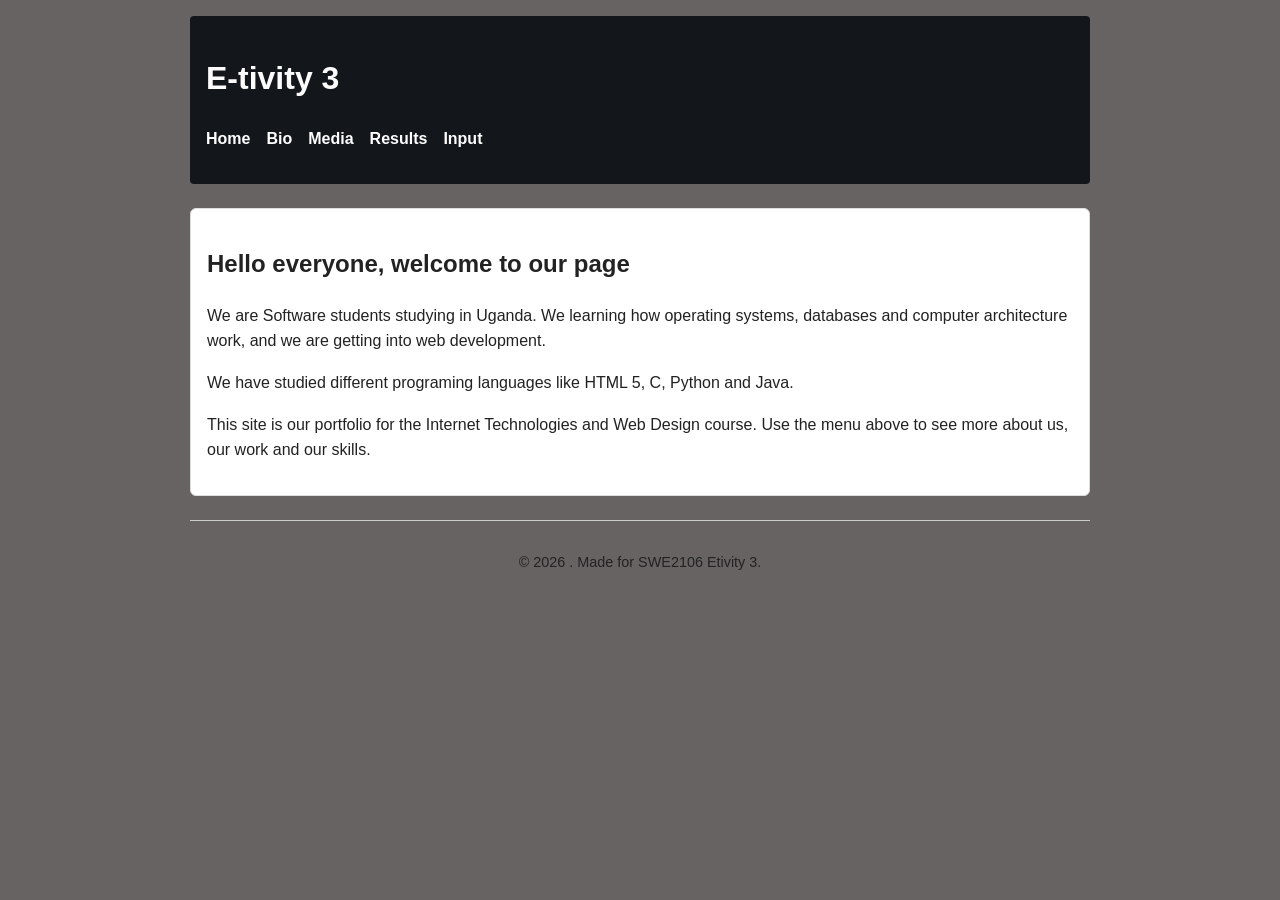
<file: Professional-Portfolio/index.html>
<!DOCTYPE html>
<!-- lang="en" tells screen readers which language to use -->
<html lang="en">
<head>
  <meta charset="UTF-8">
  <meta name="viewport" content="width=device-width, initial-scale=1.0">
  <!-- unique title per page helps SEO and screen reader users -->
  <title>Home</title>
  <link rel="stylesheet" href="style.css">
</head>
<body>

  <!-- header: identifies the site and holds the main navigation -->
  <header>
    <h1>E-tivity 3</h1>

    <!-- nav: groups the main links so assistive tech can jump to it -->
    <nav aria-label="Main navigation">
      <ul>
        <li><a href="index.html">Home</a></li>
        <li><a href="about.html">Bio</a></li>
        <li><a href="gallery.html">Media</a></li>
        <li><a href="data.html">Results</a></li>
        <li><a href="contact.html">Input</a></li>
      </ul>
    </nav>
  </header>

  <!-- main: the unique content of this page, only one per page -->
  <main>

    <!-- article: a self-contained piece, here is our introduction -->
    <article>
      <h2>Hello everyone, welcome to our page</h2>
      <p>We are Software students studying in Uganda. We learning how
         operating systems, databases and computer architecture work,
         and we are getting into web development.</p>
      <p>We have studied different programing languages like HTML 5, C, Python and Java.</p>
      <p>This site is our portfolio for the Internet Technologies and
         Web Design course. Use the menu above to see more about us,
         our work and our skills.</p>
    </article>

  </main>

  <!-- footer: closing info for the page -->
  <footer>
    <p>&copy; 2026 . Made for SWE2106 Etivity 3.</p>
  </footer>

</body>
</html>
</file>
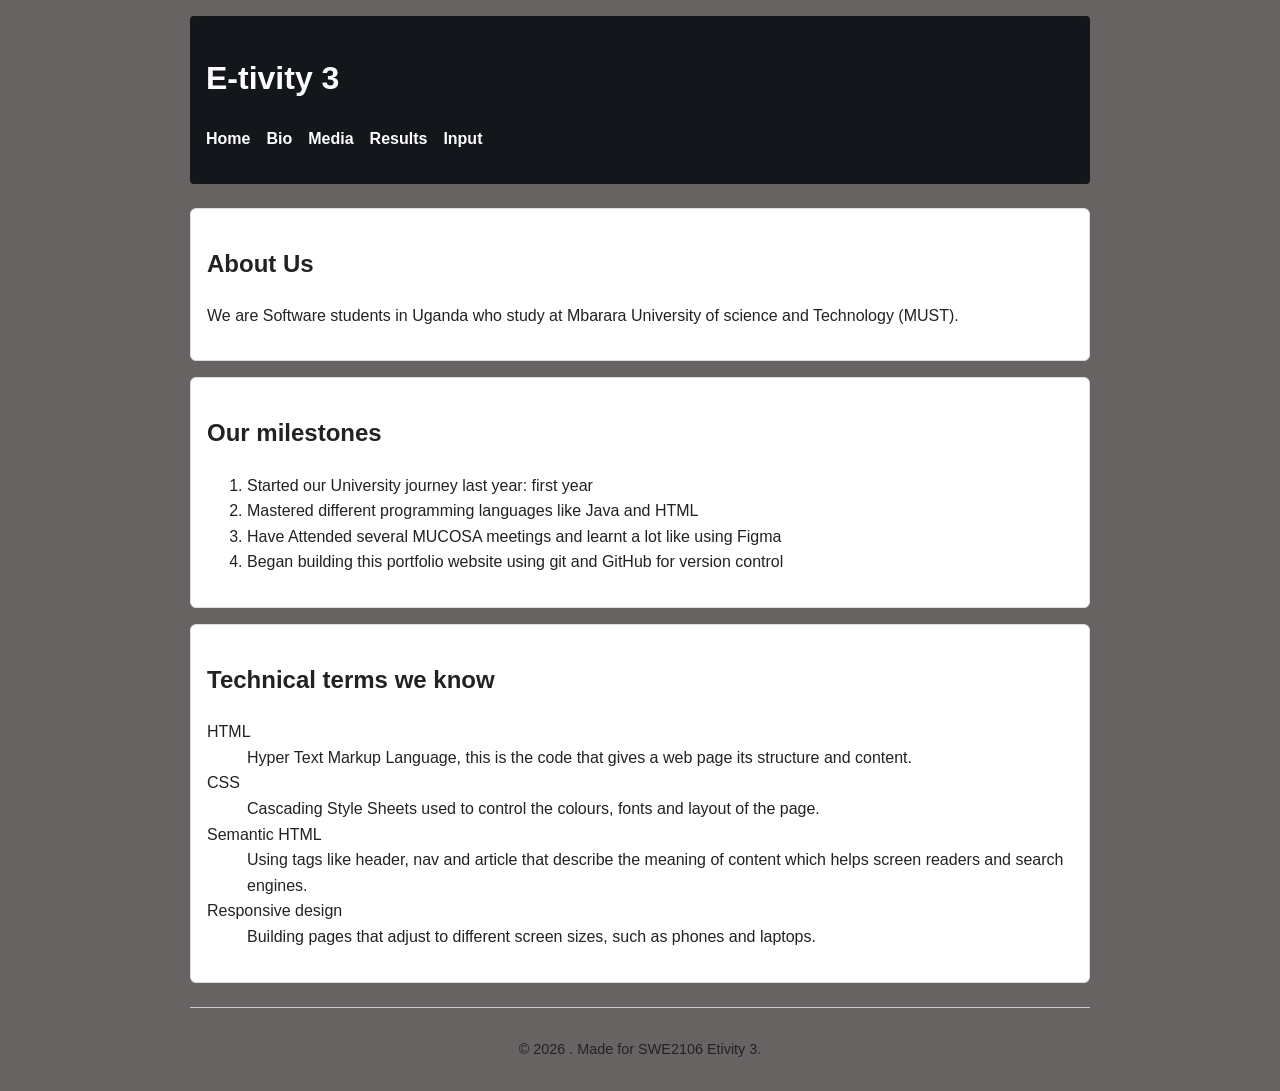
<file: Professional-Portfolio/about.html>
<!DOCTYPE html>
<!-- lang="en" tells screen readers which language to use -->
<html lang="en">
<head>
  <meta charset="UTF-8">
  <meta name="viewport" content="width=device-width, initial-scale=1.0">
  <!-- each page gets its own unique title -->
  <title>Bio</title>
  <link rel="stylesheet" href="style.css">
</head>
<body>

  <!-- header: same site header and navigation as the home page -->
  <header>
    <h1>E-tivity 3</h1>

    <nav aria-label="Main navigation">
      <ul>
        <li><a href="index.html">Home</a></li>
        <li><a href="about.html">Bio</a></li>
        <li><a href="gallery.html">Media</a></li>
        <li><a href="data.html">Results</a></li>
        <li><a href="contact.html">Input</a></li>
      </ul>
    </nav>
  </header>

  <main>

    <!-- section: groups related content under one heading -->
    <section>
      <h2>About Us</h2>
      <p>We are Software students in Uganda who study at Mbarara University of science and Technology (MUST).</p>
    </section>

    <!-- section with an ordered list: milestones happen in a
         sequence, so ol is the correct tag, not ul -->
    <section>
      <h2>Our milestones</h2>
      <ol>
        <li>Started our University journey last year: first year </li>
        <li>Mastered different programming languages like Java and HTML</li>
        <li>Have Attended several MUCOSA meetings and learnt a lot like using Figma</li>
        <li>Began building this portfolio website using git and GitHub for version control</li>
      </ol>
    </section>

    <!-- section with a description list: dl pairs each term (dt)
         with its meaning (dd), ideal for a glossary -->
    <section>
      <h2>Technical terms we know</h2>
      <dl>
        <dt>HTML</dt>
        <dd>Hyper Text Markup Language, this is the code that gives a web page its structure and content.</dd>

        <dt>CSS</dt>
        <dd>Cascading Style Sheets used to control the colours, fonts and layout of the page.</dd>

        <dt>Semantic HTML</dt>
        <dd>Using tags like header, nav and article that describe the meaning of content which helps screen readers and search engines.</dd>

        <dt>Responsive design</dt>
        <dd>Building pages that adjust to different screen sizes, such as phones and laptops.</dd>
      </dl>
    </section>

  </main>

  <footer>
    <p>&copy; 2026 . Made for SWE2106 Etivity 3.</p>
  </footer>

</body>
</html>
</file>
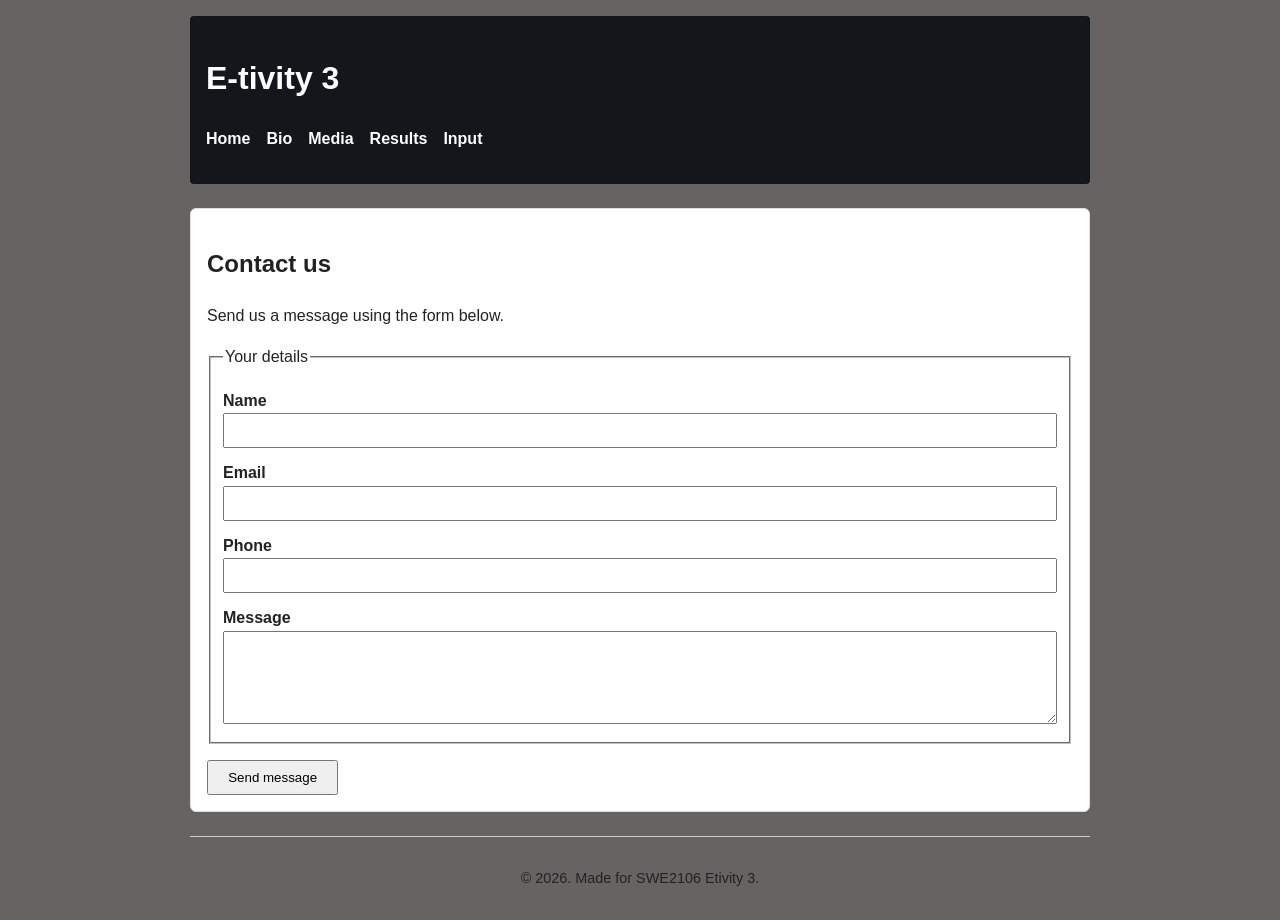
<file: Professional-Portfolio/contact.html>
<!DOCTYPE html>
<!-- lang="en" tells screen readers which language to use -->
<html lang="en">
<head>
  <meta charset="UTF-8">
  <meta name="viewport" content="width=device-width, initial-scale=1.0">
  <!-- each page gets its own unique title -->
  <title>Input</title>
  <link rel="stylesheet" href="style.css">
</head>
<body>

  <!-- header: same site header and navigation as the other pages -->
  <header>
    <h1>E-tivity 3</h1>

    <nav aria-label="Main navigation">
      <ul>
        <li><a href="index.html">Home</a></li>
        <li><a href="about.html">Bio</a></li>
        <li><a href="gallery.html">Media</a></li>
        <li><a href="data.html">Results</a></li>
        <li><a href="contact.html">Input</a></li>
      </ul>
    </nav>
  </header>

  <main>

    <section>
      <h2>Contact us</h2>
      <p>Send us a message using the form below.</p>

      <!-- form: collects user input. There is no server behind this
           site, so action="#" keeps the page as it is on submit. -->
      <form action="#" method="post">

        <!-- fieldset + legend: groups related fields and gives the
             group a name for screen readers -->
        <fieldset>
          <legend>Your details</legend>

          <!-- label for="..." matches the input id, so clicking the
               label focuses the field and screen readers announce it -->
          <label for="name">Name</label>
          <input type="text" id="name" name="name" required>

          <!-- type="email" makes the browser check the email format -->
          <label for="email">Email</label>
          <input type="email" id="email" name="email" required>

          <!-- type="tel" shows a number keypad on phones -->
          <label for="phone">Phone</label>
          <input type="tel" id="phone" name="phone">

          <label for="message">Message</label>
          <textarea id="message" name="message" rows="5" required></textarea>
        </fieldset>

        <button type="submit">Send message</button>
      </form>
    </section>

  </main>

  <footer>
    <p>&copy; 2026. Made for SWE2106 Etivity 3.</p>

</body>
</html>
</file>
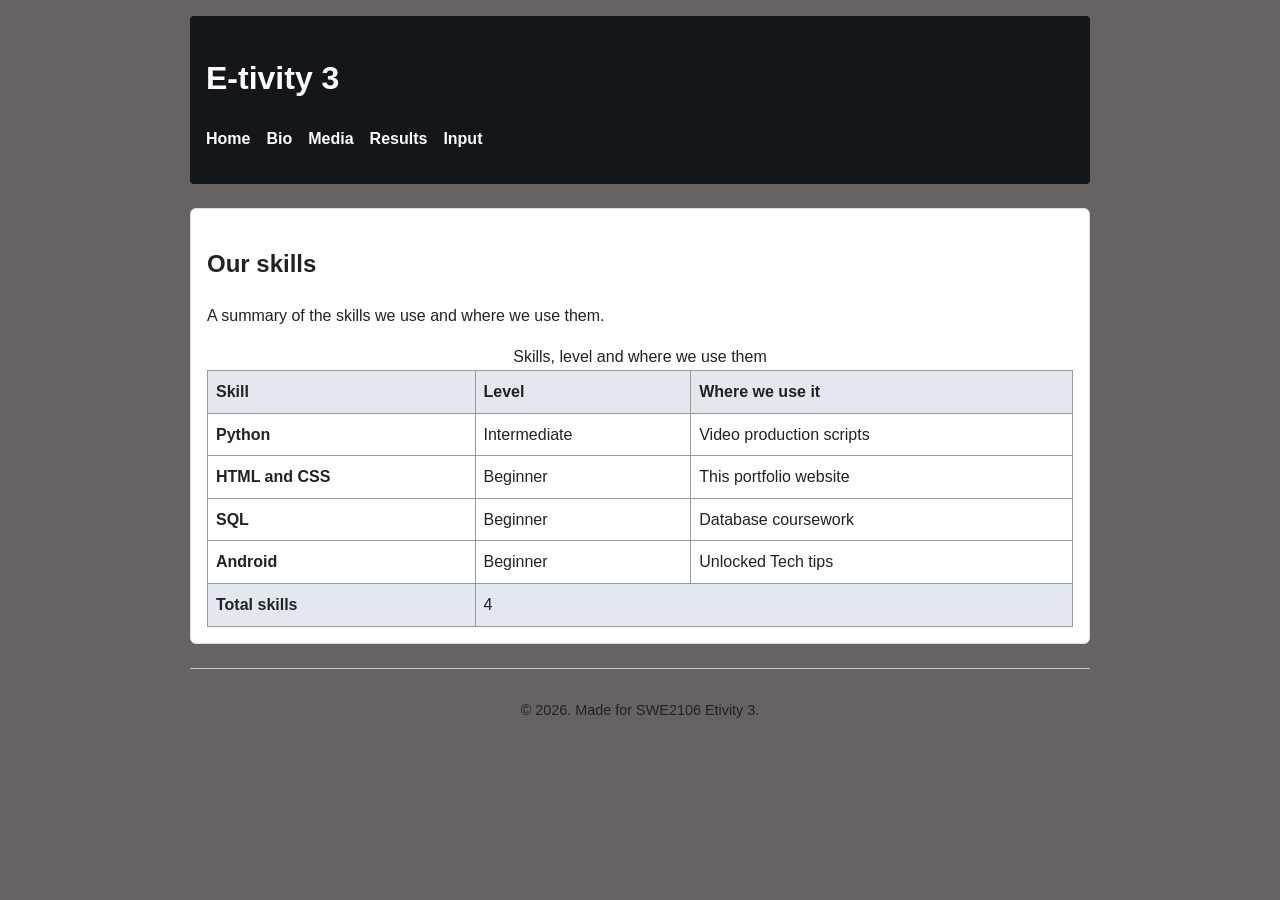
<file: Professional-Portfolio/data.html>
<!DOCTYPE html>
<!-- lang="en" tells screen readers which language to use -->
<html lang="en">
<head>
  <meta charset="UTF-8">
  <meta name="viewport" content="width=device-width, initial-scale=1.0">
  <!-- each page gets its own unique title -->
  <title>Results</title>
  <link rel="stylesheet" href="style.css">
</head>
<body>

  <!-- header: same site header and navigation as the other pages -->
  <header>
    <h1>E-tivity 3</h1>

    <nav aria-label="Main navigation">
      <ul>
        <li><a href="index.html">Home</a></li>
        <li><a href="about.html">Bio</a></li>
        <li><a href="gallery.html">Media</a></li>
        <li><a href="data.html">Results</a></li>
        <li><a href="contact.html">Input</a></li>
      </ul>
    </nav>
  </header>

  <main>

    <section>
      <h2>Our skills</h2>
      <p>A summary of the skills we use and where we use them.</p>

      <!-- table: used because this is real tabular data.
           caption describes the table for screen readers. -->
      <table>
        <caption>Skills, level and where we use them</caption>

        <!-- thead: holds the column headings.
             scope="col" tells assistive tech each th labels a column -->
        <thead>
          <tr>
            <th scope="col">Skill</th>
            <th scope="col">Level</th>
            <th scope="col">Where we use it</th>
          </tr>
        </thead>

        <!-- tbody: the main rows of data.
             scope="row" tells assistive tech each th labels a row -->
        <tbody>
          <tr>
            <th scope="row">Python</th>
            <td>Intermediate</td>
            <td>Video production scripts</td>
          </tr>
          
          <tr>
            <th scope="row">HTML and CSS</th>
            <td> Beginner</td>
            <td>This portfolio website</td>
          </tr>
          <tr>
            <th scope="row">SQL</th>
            <td>Beginner</td>
            <td>Database coursework</td>
          </tr>
          <tr>
            <th scope="row">Android</th>
            <td>Beginner</td>
            <td>Unlocked Tech tips</td>
          </tr>
        </tbody>

        <!-- tfoot: a summary row at the bottom of the table -->
        <tfoot>
          <tr>
            <th scope="row">Total skills</th>
            <td colspan="2">4</td>
          </tr>
        </tfoot>
      </table>
    </section>

  </main>

  <footer>
    <p>&copy; 2026. Made for SWE2106 Etivity 3.</p>
  </footer>

</body>
</html>
</file>
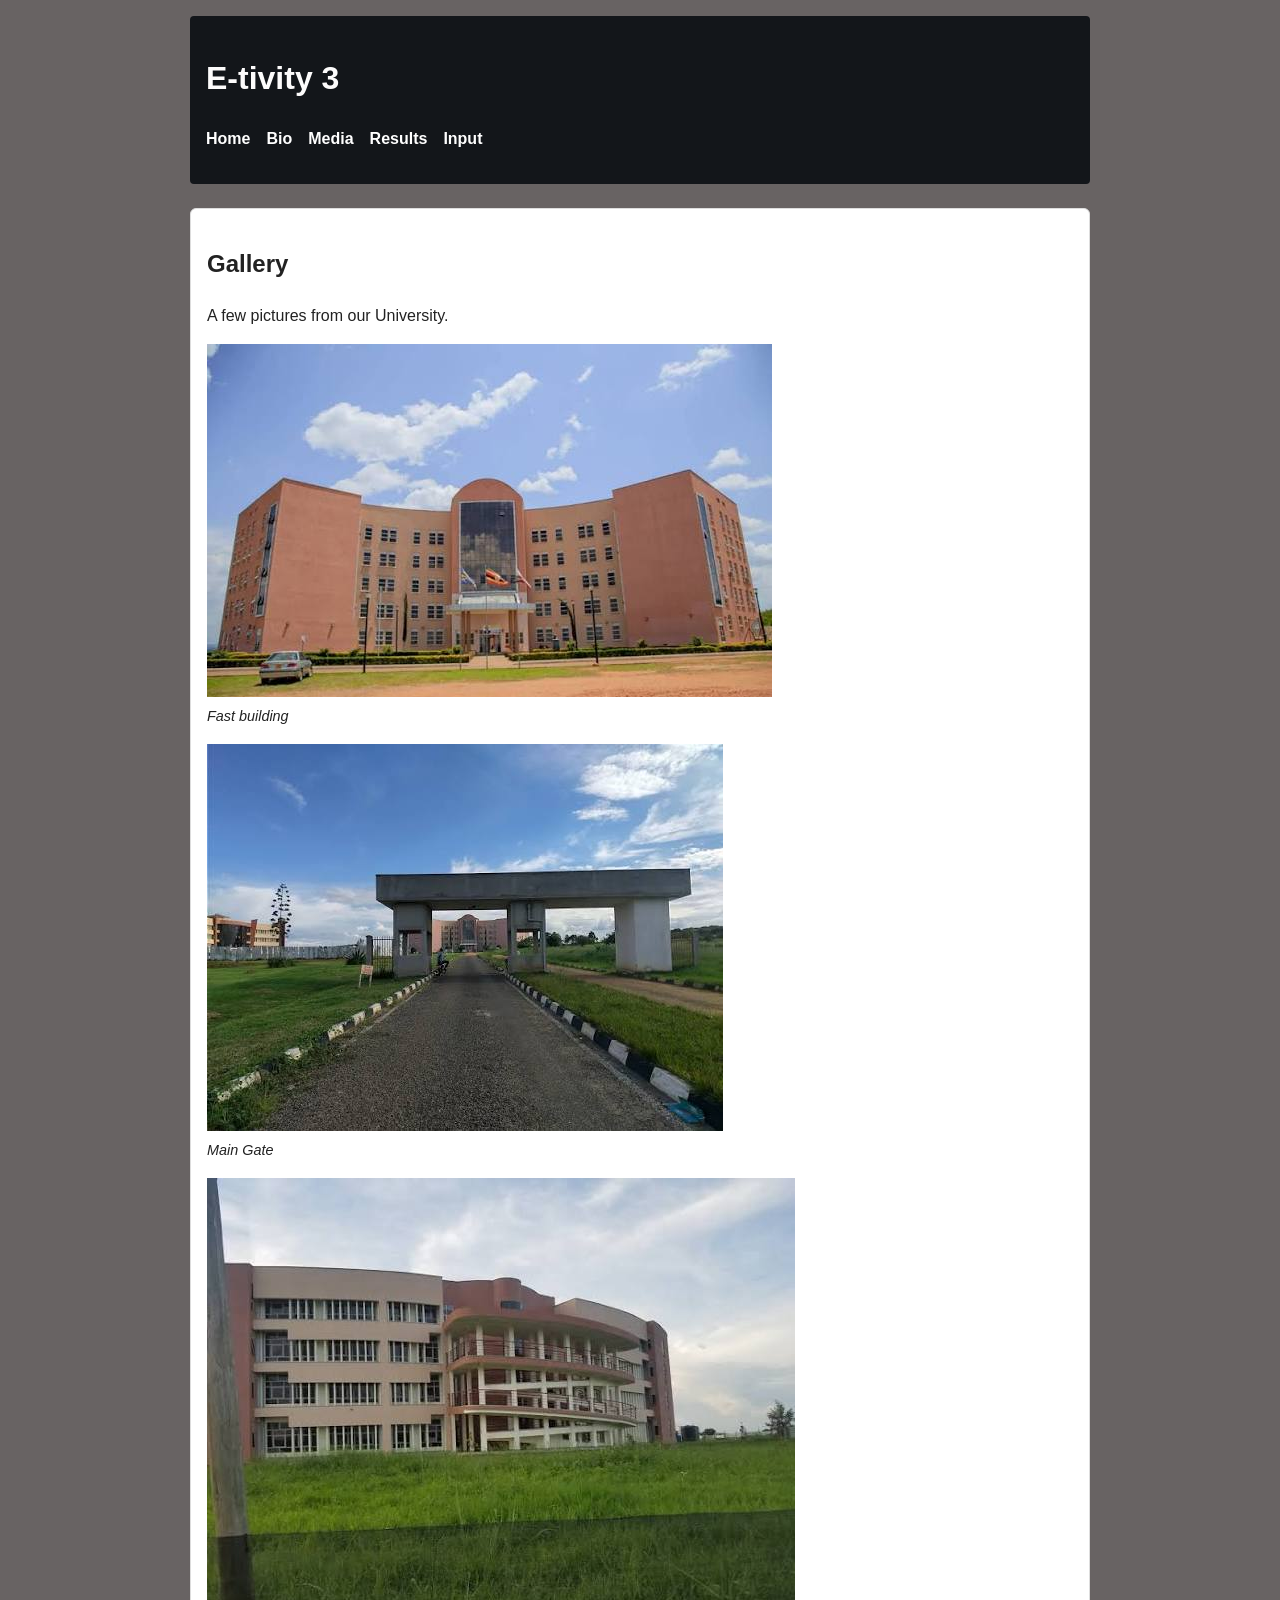
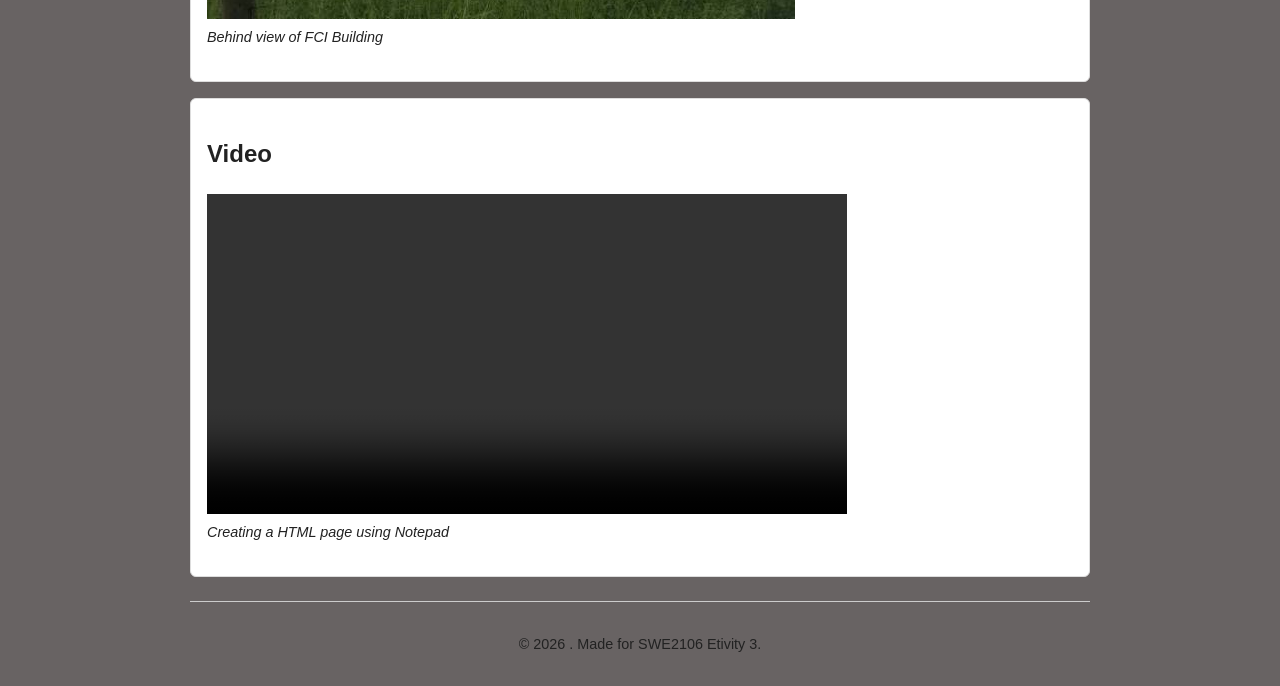
<file: Professional-Portfolio/gallery.html>
<!DOCTYPE html>
<!-- lang="en" tells screen readers which language to use -->
<html lang="en">
<head>
  <meta charset="UTF-8">
  <meta name="viewport" content="width=device-width, initial-scale=1.0">
  <!-- each page gets its own unique title -->
  <title>Media</title>
  <link rel="stylesheet" href="style.css">
</head>
<body>

  <!-- header: same site header and navigation as the other pages -->
  <header>
    <h1>E-tivity 3</h1>

    <nav aria-label="Main navigation">
      <ul>
        <li><a href="index.html">Home</a></li>
        <li><a href="about.html">Bio</a></li>
        <li><a href="gallery.html">Media</a></li>
        <li><a href="data.html">Results</a></li>
        <li><a href="contact.html">Input</a></li>
      </ul>
    </nav>
  </header>

  <main>

    <!-- section: groups the image gallery under one heading -->
    <section>
      <h2>Gallery</h2>
      <p>A few pictures from our University.</p>

      <!-- figure + figcaption: ties each image to its caption.
           alt text describes the image for screen readers. -->
      <figure>
        <img src="images/images.jpeg"
             alt="This is the first building ">
        <figcaption>Fast building</figcaption>
      </figure>

      <figure>
        <img src="images/images1.jpeg"
             alt="This is the main entrance">
        <figcaption>Main Gate</figcaption>
      </figure>

      <figure>
        <img src="images/images2.jpeg"
             alt="Behind the FCI building">
        <figcaption>Behind view of FCI Building</figcaption>
      </figure>
    </section>

    <!-- section: the video. controls lets the user play and pause.
         The text inside video shows if the browser can't play it. -->
    <section>
      <h2>Video</h2>
      <figure>
        <video controls width="640">
          <source src="videos/How_to_create_a_web_page_in_HTML_using_Notepad(480p).mp4" type="video/mp4">
        </video>
        <figcaption>Creating a HTML page using Notepad</figcaption>
      </figure>
    </section>

  </main>

  <footer>
    <p>&copy; 2026 . Made for SWE2106 Etivity 3.</p>
  </footer>

</body>
</html>
</file>
<file: Professional-Portfolio/style.css>
/* Base: readable text and a centred layout on every page */
body {
  font-family: Arial, Helvetica, sans-serif;
  line-height: 1.6;
  max-width: 900px;
  margin: 0 auto;
  padding: 1rem;
  color: #222;
  background: #686363;
}

/* Header and navigation */
header {
  background: #13161a;
  color: #fdfcfc;
  padding: 1rem;
  border-radius: 4px;
}

nav ul {
  list-style: none;
  padding: 0;
  display: flex;
  flex-wrap: wrap;
  gap: 1rem;
}

nav a {
  color: #fff;
  text-decoration: none;
  font-weight: bold;
}

nav a:hover,
nav a:focus {
  text-decoration: underline;
}

/* Main content blocks */
main {
  margin: 1.5rem 0;
}

article,
section,
aside {
  background: #fff;
  padding: 1rem;
  margin-bottom: 1rem;
  border-radius: 6px;
  border: 1px solid #ddd;
}

/* Gallery images */
figure {
  margin: 1rem 0;
}

img,
video {
  max-width: 100%;
  height: auto;
}

figcaption {
  font-style: italic;
  font-size: 0.9rem;
}

/* Skills table */
table {
  border-collapse: collapse;
  width: 100%;
}

th,
td {
  border: 1px solid #999;
  padding: 0.5rem;
  text-align: left;
}

thead,
tfoot {
  background: #e3e8ef;
}

/* Contact form */
label {
  display: block;
  margin-top: 0.75rem;
  font-weight: bold;
}

input,
textarea {
  width: 100%;
  padding: 0.5rem;
  box-sizing: border-box;
}

button {
  margin-top: 1rem;
  padding: 0.5rem 1.2rem;
}

/* Footer */
footer {
  text-align: center;
  font-size: 0.9rem;
  border-top: 1px solid #ccc;
  padding-top: 1rem;
}
</file>
